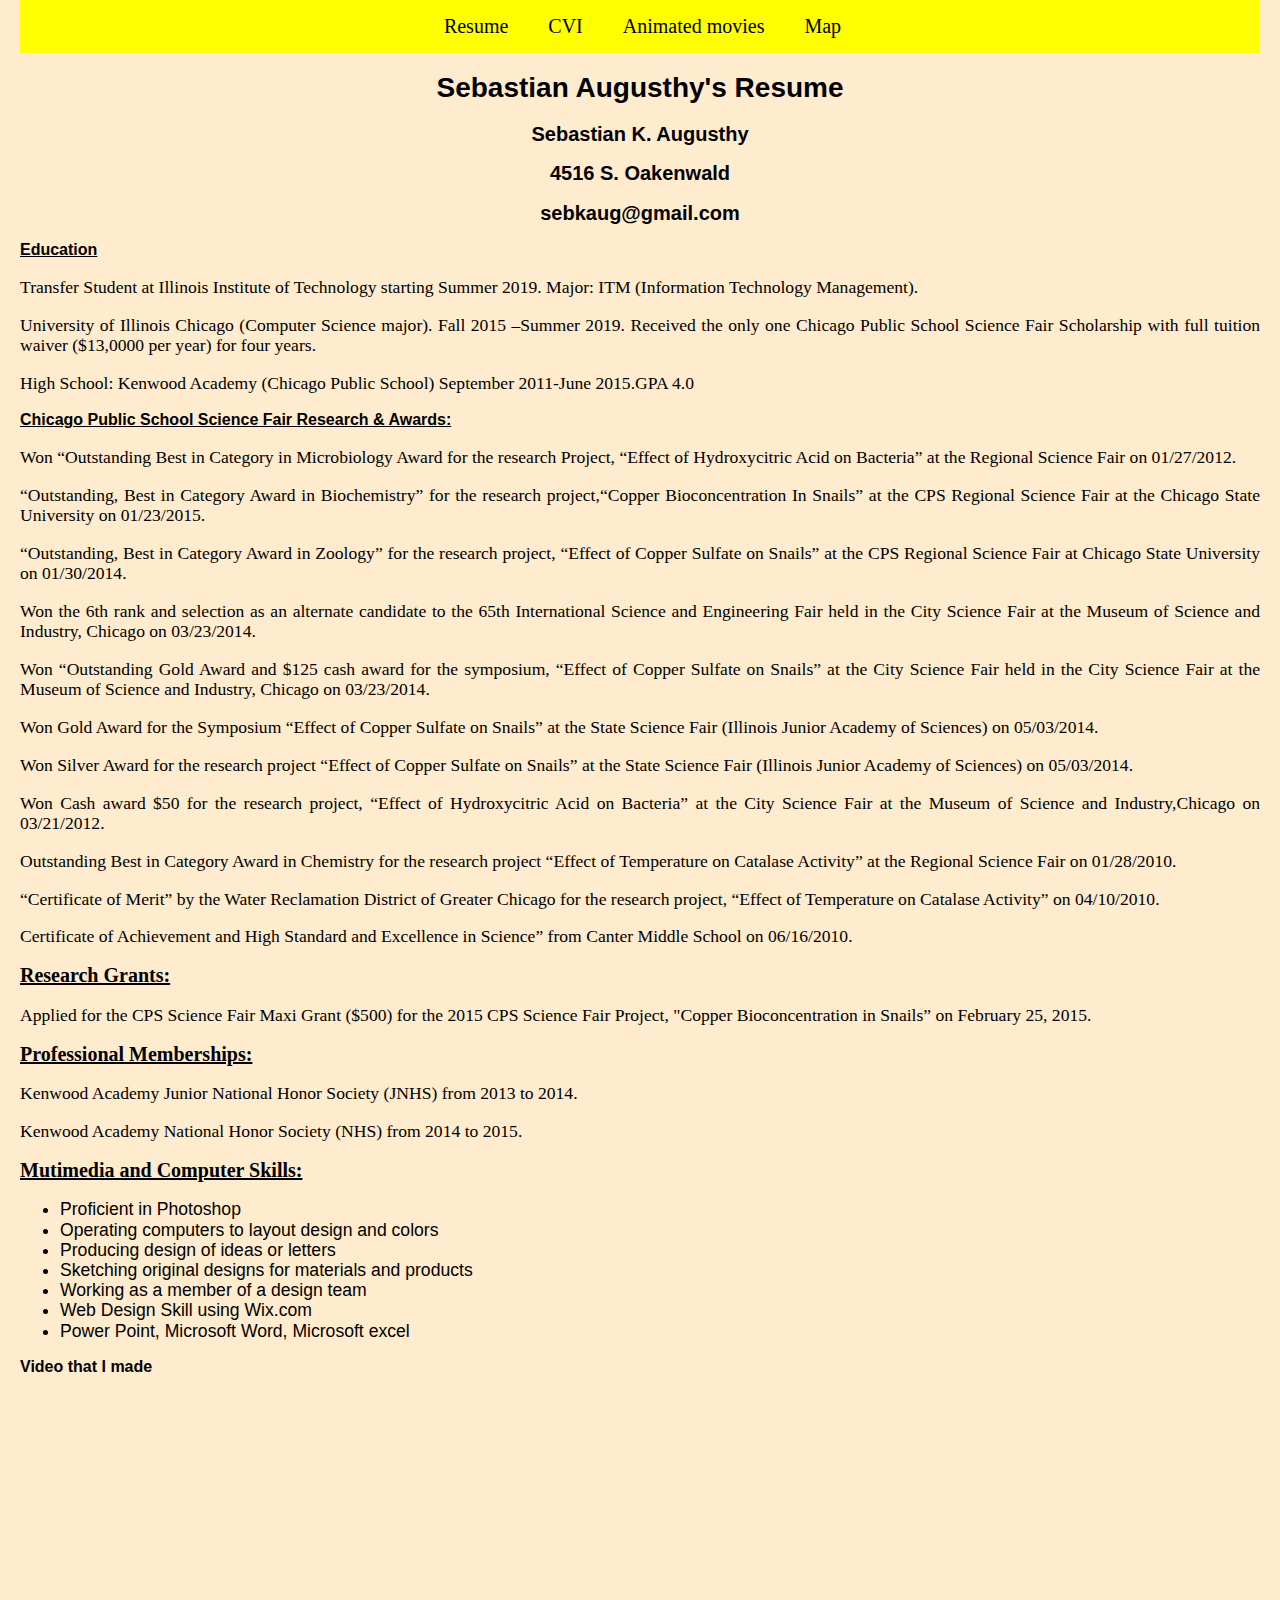
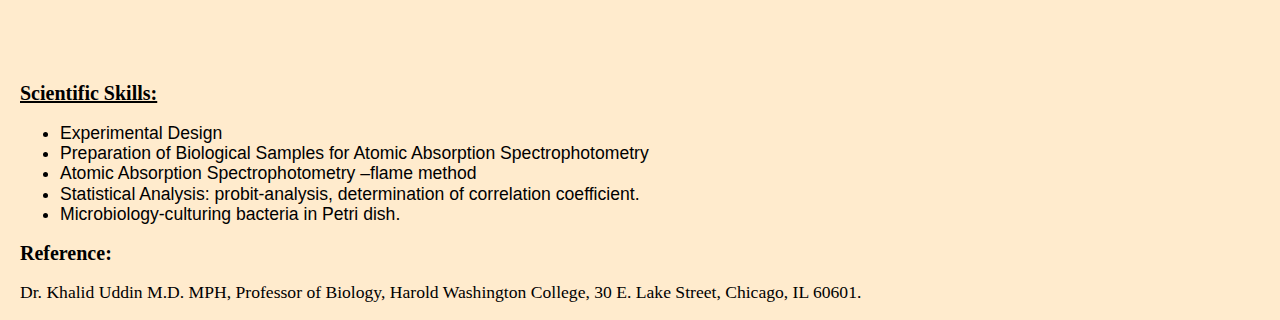
<file: index.html>
<!DOCTYPE html>
<html lang="en">

<head>
    <meta charset="UTF-8">
    <title>Sebastian Augusthy's ITMD-361 Project 3 page 1</title>
    <link rel="stylesheet" href="css/normalize.css">
    <link rel="stylesheet" href="css/style.css">
    <meta name="viewport" content="width=device-width,initial-scale=1.0">
</head>

<body class="pagecolor1">
    <nav>
        <ul>
            <li><a href="#">Resume</a></li>
            <li> <a href="page2.html">CVI </a></li>
            <li> <a href="page3.html"> Animated movies </a></li>
            <li><a href="page4.html">Map</a></li>
        </ul>
    </nav>
    <div id="wrapper">
        <div id="centered1">
            <h1>Sebastian Augusthy's Resume</h1>
            <h2>Sebastian K. Augusthy </h2>
            <h2>4516 S. Oakenwald</h2>
            <h2>sebkaug@gmail.com</h2>
        </div>
        <h3><u>Education</u></h3>
        <p class="size">Transfer Student at Illinois Institute of Technology starting Summer 2019. Major: ITM (Information Technology Management).</p>
        <p class="size">University of Illinois Chicago (Computer Science major). Fall 2015 –Summer 2019. Received the only one Chicago Public School Science Fair Scholarship with full tuition waiver ($13,0000 per year) for four years.</p>
        <p class="size">High School: Kenwood Academy (Chicago Public School) September 2011-June 2015.GPA 4.0</p>
        <h3><u>Chicago Public School Science Fair Research & Awards:</u></h3>
        <p class="size">Won “Outstanding Best in Category in Microbiology Award for the research Project, “Effect of Hydroxycitric Acid on Bacteria” at the Regional Science Fair on 01/27/2012.</p>
        <p class="size">“Outstanding, Best in Category Award in Biochemistry” for the research project,“Copper Bioconcentration In Snails” at the CPS Regional Science Fair at the Chicago State University on 01/23/2015.</p>
        <p class="size">“Outstanding, Best in Category Award in Zoology” for the research project, “Effect of Copper Sulfate on Snails” at the CPS Regional Science Fair at Chicago State University on 01/30/2014.</p>
        <p class="size">Won the 6th rank and selection as an alternate candidate to the 65th International Science and Engineering Fair held in the City Science Fair at the Museum of Science and Industry, Chicago on 03/23/2014.</p>
        <p class="size">Won “Outstanding Gold Award and $125 cash award for the symposium, “Effect of Copper Sulfate on Snails” at the City Science Fair held in the City Science Fair at the Museum of Science and Industry, Chicago on 03/23/2014.</p>
        <p class="size">Won Gold Award for the Symposium “Effect of Copper Sulfate on Snails” at the State Science Fair (Illinois Junior Academy of Sciences) on 05/03/2014.</p>
        <p class="size">Won Silver Award for the research project “Effect of Copper Sulfate on Snails” at the State Science Fair (Illinois Junior Academy of Sciences) on 05/03/2014.</p>
        <p class="size">Won Cash award $50 for the research project, “Effect of Hydroxycitric Acid on Bacteria” at the City Science Fair at the Museum of Science and Industry,Chicago on 03/21/2012.</p>
        <p class="size">Outstanding Best in Category Award in Chemistry for the research project “Effect of Temperature on Catalase Activity” at the Regional Science Fair on 01/28/2010.</p>
        <p class="size">“Certificate of Merit” by the Water Reclamation District of Greater Chicago for the research project, “Effect of Temperature on Catalase Activity” on 04/10/2010.</p>
        <p class="size">Certificate of Achievement and High Standard and Excellence in Science” from Canter Middle School on 06/16/2010.</p>
        <h2><u>Research Grants:</u></h2>
        <p class="size">Applied for the CPS Science Fair Maxi Grant ($500) for the 2015 CPS Science Fair Project, "Copper Bioconcentration in Snails” on February 25, 2015.</p>
        <h2><u>Professional Memberships:</u></h2>
        <p class="size">Kenwood Academy Junior National Honor Society (JNHS) from 2013 to 2014.</p>
        <p class="size">Kenwood Academy National Honor Society (NHS) from 2014 to 2015.</p>
        <h2><u>Mutimedia and Computer Skills:</u></h2>
        <ul class="Bsize">
            <li>Proficient in Photoshop </li>
            <li> Operating computers to layout design and colors </li>
            <li> Producing design of ideas or letters</li>
            <li> Sketching original designs for materials and products</li>
            <li> Working as a member of a design team</li>
            <li> Web Design Skill using Wix.com</li>
            <li> Power Point, Microsoft Word, Microsoft excel</li>
        </ul>
        <h3>Video that I made</h3>
        <div id="position">
            <iframe id="vresize8" src="https://www.youtube.com/embed/tT3VPoD4pBY" allow="accelerometer; autoplay; encrypted-media; gyroscope; picture-in-picture" allowfullscreen></iframe>
        </div>
        <h2><u>Scientific Skills:</u></h2>
        <ul class="Bsize">
            <li>Experimental Design</li>
            <li>Preparation of Biological Samples for Atomic Absorption Spectrophotometry</li>
            <li>Atomic Absorption Spectrophotometry –flame method</li>
            <li>Statistical Analysis: probit-analysis, determination of correlation coefficient.</li>
            <li>Microbiology-culturing bacteria in Petri dish.</li>
        </ul>
        <h2>Reference:</h2>
        <p class="size">Dr. Khalid Uddin M.D. MPH, Professor of Biology, Harold Washington College, 30 E. Lake Street, Chicago, IL 60601.</p>
    </div>
</body>

</html>
</file>
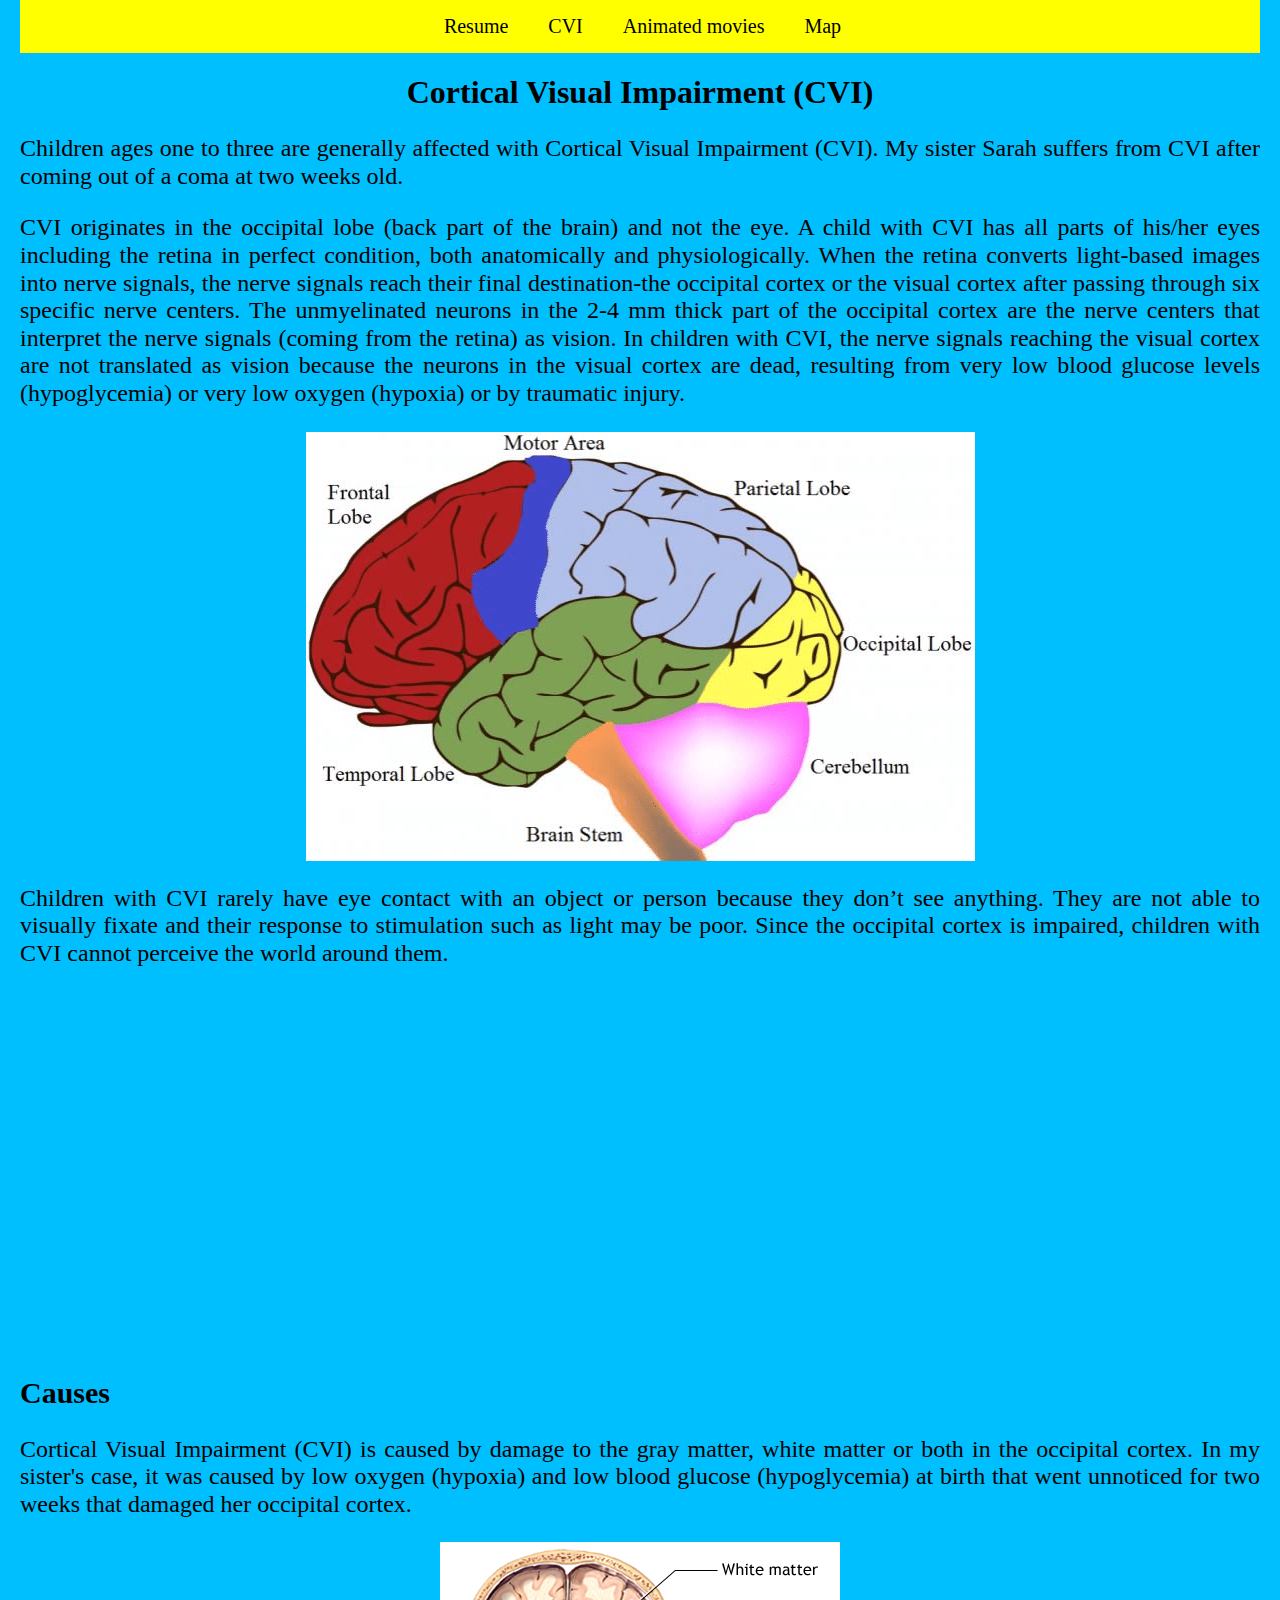
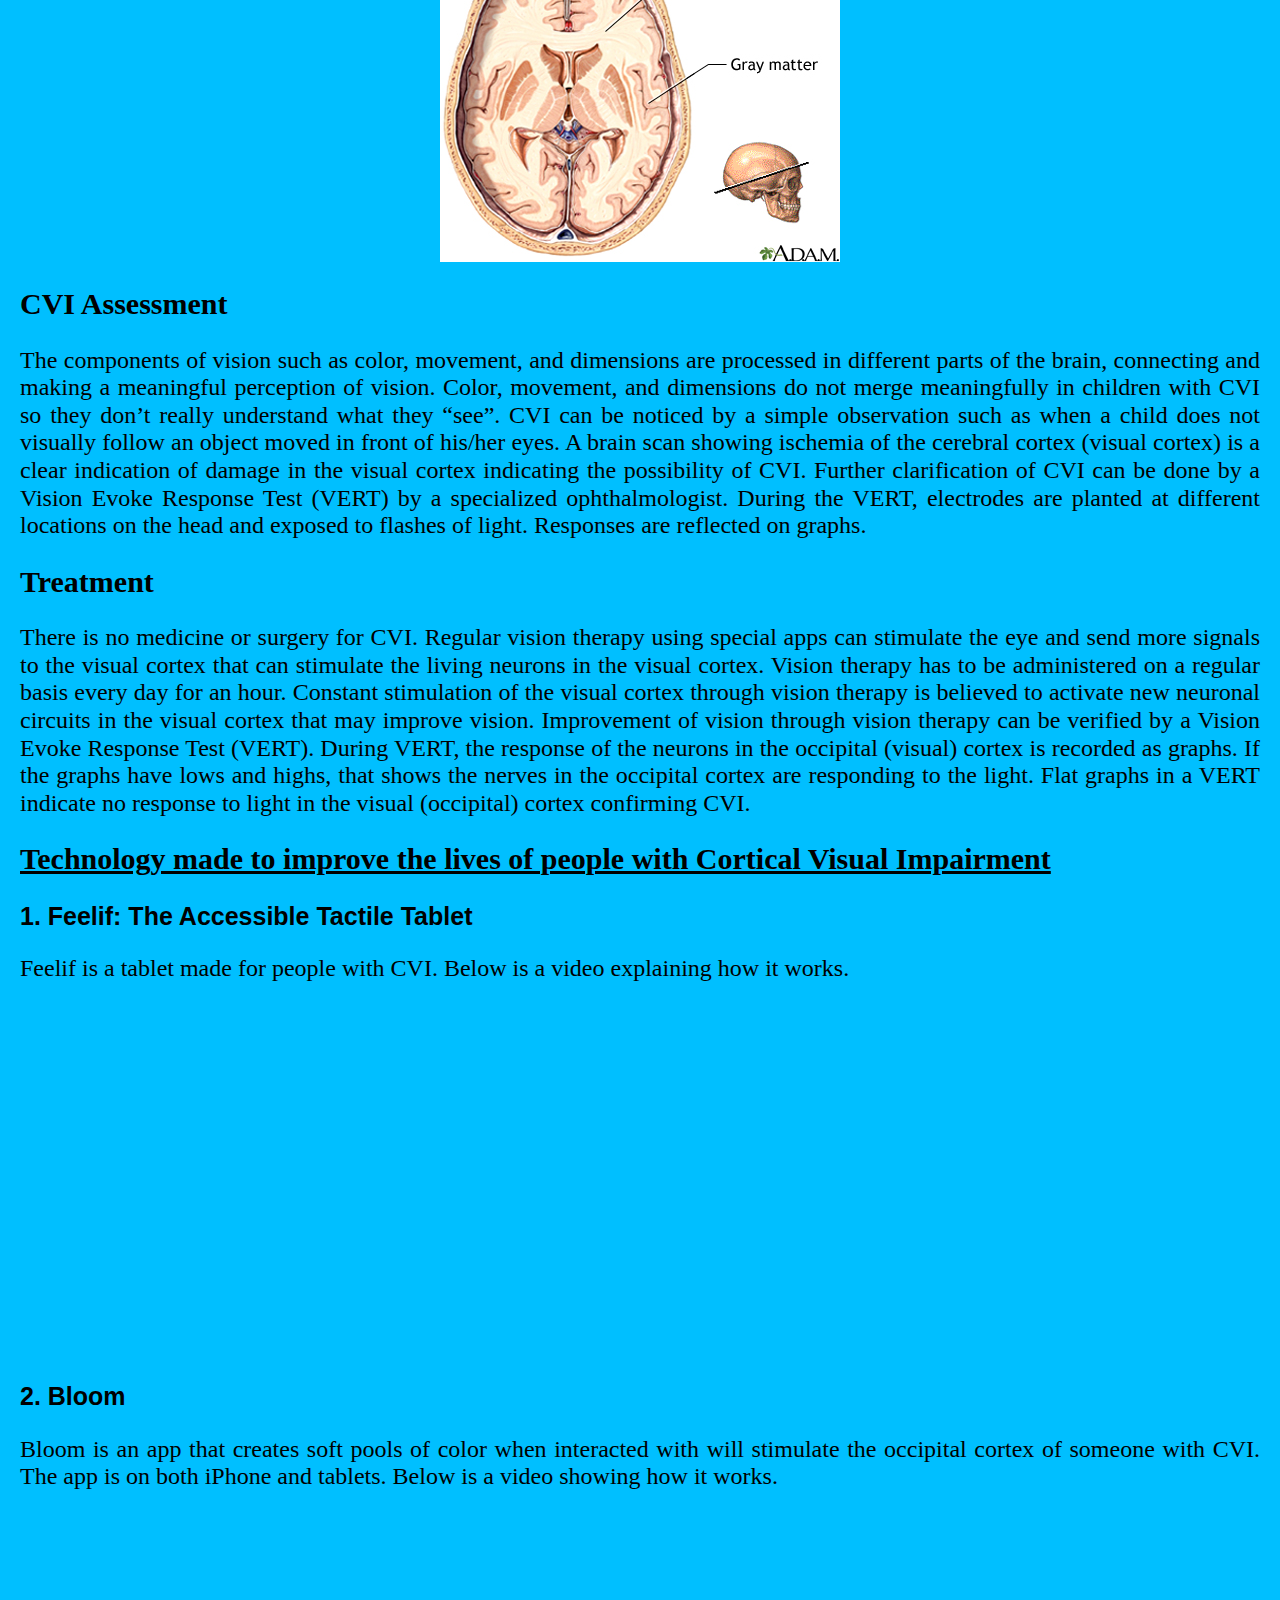
<file: page2.html>
<!DOCTYPE html>
<html lang="en">

<head>
    <meta charset="UTF-8">
    <title>Sebastian Augusthy's ITMD-361 Project 3 page 2</title>
    <link rel="stylesheet" href="css/normalize.css">
    <link rel="stylesheet" href="css/style.css">
</head>

<body class="pagecolor2">
    <nav>
        <ul>
            <li><a href="index.html">Resume</a></li>
            <li> <a href="#">CVI </a></li>
            <li> <a href="page3.html"> Animated movies </a></li>
            <li><a href="page4.html">Map</a></li>
        </ul>
    </nav>
    <h1 class="centering">Cortical Visual Impairment (CVI)</h1>
    <p class="pstyle">Children ages one to three are generally affected with Cortical Visual Impairment (CVI). My sister Sarah suffers from CVI after coming out of a coma at two weeks old.</p>
    <p class="pstyle">CVI originates in the occipital lobe (back part of the brain) and not the eye. A child with CVI has all parts of his/her eyes including the retina in perfect condition, both anatomically and physiologically. When the retina converts light-based images into nerve signals, the nerve signals reach their final destination-the occipital cortex or the visual cortex after passing through six specific nerve centers. The unmyelinated neurons in the 2-4 mm thick part of the occipital cortex are the nerve centers that interpret the nerve signals (coming from the retina) as vision. In children with CVI, the nerve signals reaching the visual cortex are not translated as vision because the neurons in the visual cortex are dead, resulting from very low blood glucose levels (hypoglycemia) or very low oxygen (hypoxia) or by traumatic injury.</p>
    <img src="images/Different-major-functional-parts-of-the-brain-3.png" alt="Back part of brain in yellow is the occipital lobe." class="center">
    <p class="pstyle">Children with CVI rarely have eye contact with an object or person because they don’t see anything. They are not able to visually fixate and their response to stimulation such as light may be poor. Since the occipital cortex is impaired, children with CVI cannot perceive the world around them.</p>
    <iframe id="vresize7" src="https://www.youtube.com/embed/RWZRRL9SNPE" allow="accelerometer; autoplay; encrypted-media; gyroscope; picture-in-picture" allowfullscreen></iframe>
    <h2 class="hstyle">Causes</h2>
    <p class="pstyle">Cortical Visual Impairment (CVI) is caused by damage to the gray matter, white matter or both in the occipital cortex. In my sister's case, it was caused by low oxygen (hypoxia) and low blood glucose (hypoglycemia) at birth that went unnoticed for two weeks that damaged her occipital cortex.</p>
    <img src="images/brain.jpg" alt="White matter and gray matter in the brain" class="center">
    <h2 class="hstyle">CVI Assessment</h2>
    <p class="pstyle">The components of vision such as color, movement, and dimensions are processed in different parts of the brain, connecting and making a meaningful perception of vision. Color, movement, and dimensions do not merge meaningfully in children with CVI so they don’t really understand what they “see”. CVI can be noticed by a simple observation such as when a child does not visually follow an object moved in front of his/her eyes. A brain scan showing ischemia of the cerebral cortex (visual cortex) is a clear indication of damage in the visual cortex indicating the possibility of CVI. Further clarification of CVI can be done by a Vision Evoke Response Test (VERT) by a specialized ophthalmologist. During the VERT, electrodes are planted at different locations on the head and exposed to flashes of light. Responses are reflected on graphs.</p>
    <h2 class="hstyle">Treatment</h2>
    <p class="pstyle">There is no medicine or surgery for CVI. Regular vision therapy using special apps can stimulate the eye and send more signals to the visual cortex that can stimulate the living neurons in the visual cortex. Vision therapy has to be administered on a regular basis every day for an hour. Constant stimulation of the visual cortex through vision therapy is believed to activate new neuronal circuits in the visual cortex that may improve vision. Improvement of vision through vision therapy can be verified by a Vision Evoke Response Test (VERT). During VERT, the response of the neurons in the occipital (visual) cortex is recorded as graphs. If the graphs have lows and highs, that shows the nerves in the occipital cortex are responding to the light. Flat graphs in a VERT indicate no response to light in the visual (occipital) cortex confirming CVI.</p>
    <h2 class="hstyle"><u>Technology made to improve the lives of people with Cortical Visual Impairment</u></h2>
    <h3>1. Feelif: The Accessible Tactile Tablet </h3>
    <p class="pstyle">Feelif is a tablet made for people with CVI. Below is a video explaining how it works.</p>
    <iframe id="vresize1" src="https://www.youtube.com/embed/Gis8f-Bz4gQ" allow="accelerometer; autoplay; encrypted-media; gyroscope; picture-in-picture" allowfullscreen></iframe>
    <h3>2. Bloom</h3>
    <p class="pstyle">Bloom is an app that creates soft pools of color when interacted with will stimulate the occipital cortex of someone with CVI. The app is on both iPhone and tablets. Below is a video showing how it works. </p>
    <iframe id="vresize9" src="https://www.youtube.com/embed/-swFqAT8yaA" allow="accelerometer; autoplay; encrypted-media; gyroscope; picture-in-picture" allowfullscreen></iframe>
</body>

</html>
</file>
<file: css/style.css>
/*  All 3 pages */
body {
    margin-left: 10px;
    margin-right: 10px;
    margin-top: 0px;
    margin-bottom: 10px;
}

nav {
    font-size: 20px;
    top: 0;
    /* Position the navbar at the top of the page */
    position: relative;
}

nav ul {
    list-style: none;
    background: yellow;
    text-align: center;
    padding: 0;
    margin: 0;
}

nav ul li {
    display: inline-block;
    font-size: 20px;
    padding-left: 5px;
}

nav ul li a {
    text-decoration: none;
    color: black;
    display: block;
    padding: 15px;
}

li a:hover {
    background-color: black;
    color: white;
}

h2 {
    clear: both;
    font-size: 150%;
}

#centered1 {
    text-align: center;
    font-family: "Arial Black", Gadget, sans-serif;
    font-size: 100%;
}

p {
    font-family: serif, Arial, Helvetica;
    font-size: 20px;
    text-align: justify;
    text-justify: inter-word;
}

h3 {
    clear: both;
    font-family: 'Lato', sans-serif;
    font-weight: bold;
    font-size: 25px;
}

iframe {
    border: none;
}

ul {
    clear: both;
}

/* page 1*/
#vresize8 {
    position: absolute;
    height: 90%;
    width: 50%;
    margin-left: auto;
    margin-right: auto;
    display: block;
}

#position {
    position: relative;
    padding-bottom: 20%;
    padding-top: 25px;
    height: 0;
}

.size {
    font-size: 120%;
}

.Bsize {
    font-family: "Lucida Sans Unicode", "Lucida Grande", sans-serif;
    font-size: 100%;
}

.menu-trigger {
    display: none;
}

h1 {
    clear: both;
}

@media screen and (min-width: 400px) {
    body {
        margin-left: 20px;
        margin-right: 20px;
        margin-top: 0;
        margin-bottom: 10px;
        text-align: left;
    }

    .sidebar nav {
        width: 70px;
    }

    .sidebar ul {
        height: 90px;
    }

    .sidebar ul li {
        list-style-type: none;
        float: none;
    }

    .size {
        font-size: 100%;
    }

    .Bsize {
        font-family: Verdana, Geneva, sans-serif;
        font-size: 100%;
    }

    #wrapper h3 {
        font-size: 125%;
    }

    #wrapper h2 {
        font-size: 150%;
    }

    #wrapper h1 {
        clear: both;
        font-size: 200%;
        padding-top: 0;
    }

}

@media screen and (min-width:725px) {
    #wrapper {
        margin: 0 auto;
        text-align: left;
    }

    #wrapper h3 {
        font-size: 100%;
    }

    #wrapper h2 {
        font-size: 125%;
    }

    #wrapper h1 {
        clear: both;
        font-size: 175%;
        padding-top: 0;
    }

    .size {
        font-size: 110%;
    }

    .Bsize {
        font-family: Verdana, Geneva, sans-serif;
        font-size: 110%;
    }

}

/* page 2 */
#vresize1 {
    width: 630px;
    height: 350px;
    margin-left: auto;
    margin-right: auto;
    display: block;
}

#vresize9 {
    width: 560px;
    height: 315px;
    margin-left: auto;
    margin-right: auto;
    display: block;
}

.pagecolor1 {
    background-color: #FFEBCD;
}

#vresize7 {
    width: 620px;
    height: 360px;
    margin-left: auto;
    margin-right: auto;
    display: block;
}

.center {
    display: block;
    margin-left: auto;
    margin-right: auto;
}

.pagecolor2 {
    background-color: #00bfff;
    width: 1240px;
}

.pstyle {
    font-size: 24px;
}

.hstyle {
    font-size: 30px;
}

/*  page 3 */

.image_resize1 {
    height: 553px;
    width: 350px;
    float: left;
    padding-right: 10px;
}

#vresize2

/* Planet Hulk*/
    {
    width: 800px;
    height: 440px;
    padding-left: 10px;
    float: right;
}

#vresize3

/* Next Avengers: Heroes of Tomorrow*/
    {
    width: 800px;
    height: 420px;
    padding-left: 10px;
    float: right;
}

#vresize4

/*Batman Beyond: Return of the Joker*/
    {
    width: 800px;
    height: 440px;
    padding-left: 10px;
    float: right;
}

#vresize5

/*Teen Titans: Trouble in Tokyo*/
    {
    width: 800px;
    height: 440px;
    padding-left: 10px;
    float: right;
}

#vresize6

/*Justice League: The Flashpoint Paradox*/
    {
    width: 800px;
    height: 440px;
    padding-left: 10px;
    float: right;
}

.centering {
    text-align: center;
}

.parpadding {
    font-family: 'Archivo Narrow', sans-serif;
    font-size: 20px;
}

.pagecolor3 {
    background: rgb(63, 94, 251);
    background: radial-gradient(circle, rgba(63, 94, 251, 0.6395600476518732) 0%, rgba(252, 70, 70, 0.6815768543745624) 97%);
}

#map {
    height: 600px;
    width: 100%;
    border-style: double;
    border-width: thick;
    color: blue;
}
</file>
